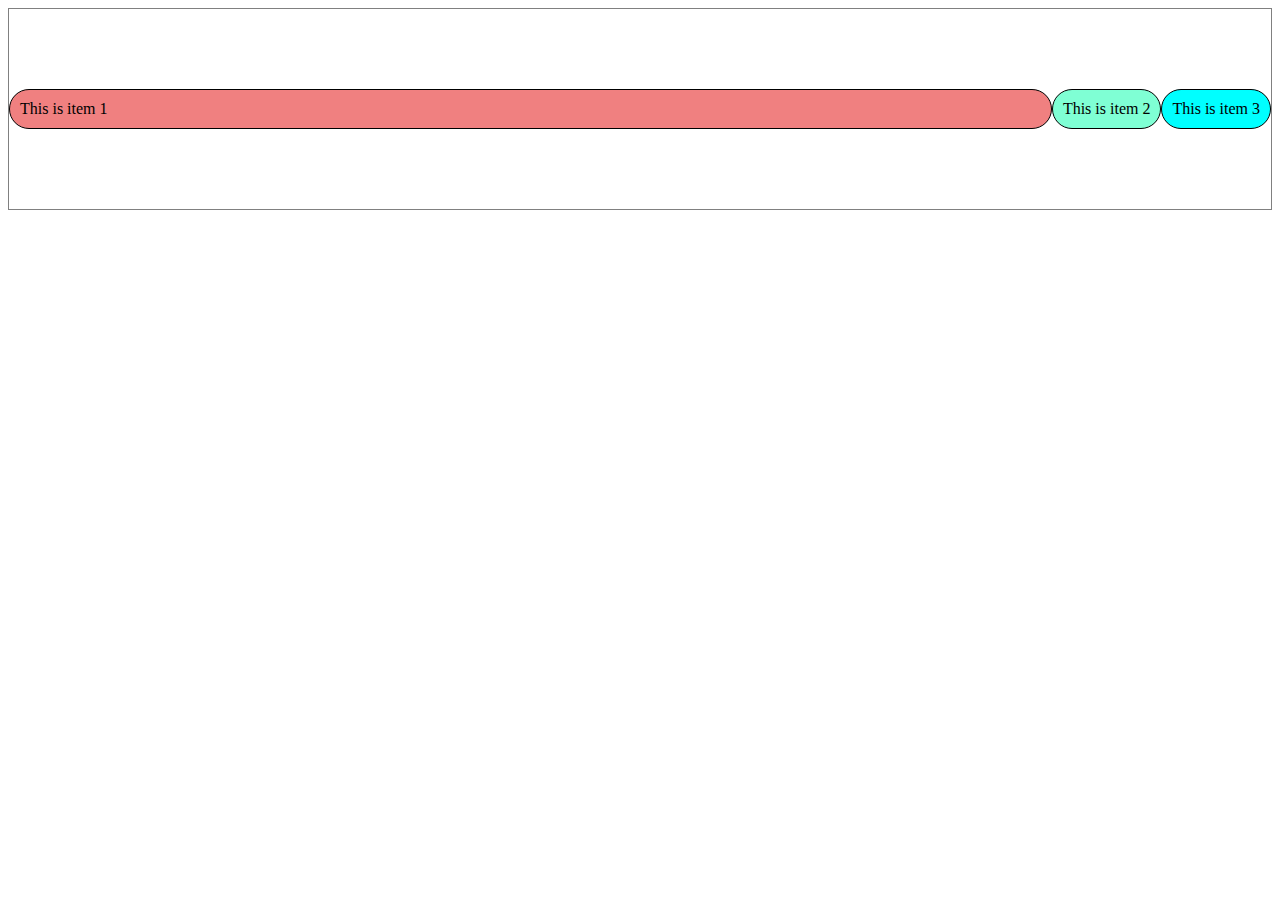
<file: Index.html>
<!DOCTYPE html>
<html lang="en">
<head>
    <meta name="viewport" content="width=device-width, initial-scale=1.0" />
    <meta charset="UTF-8">
    <title>Flexbox-Example</title>
    <style>
        .container {
            display: flex;
            /*flex-direction: column-reverse;*/
            justify-content: center;
            align-items: center;
            height: 200px;
            border: 1px solid grey;
        }
        .item {
            padding: 10px;
            border: 1px solid black;
            border-radius: 25px;
            gap:10px;
        }

        #item1 {
            background-color: lightcoral;
            flex-grow: 3;
        }
        #item2 {
            background-color: aquamarine;
        }
        #item3 {
            background-color: aqua;
        }

    </style>
</head>
<body>

<div class="container">
    <div id="item1" class="item">This is item 1</div>
    <div id="item2" class="item">This is item 2</div>
    <div id="item3" class="item">This is item 3</div>
</div>

</body>
</html>
</file>
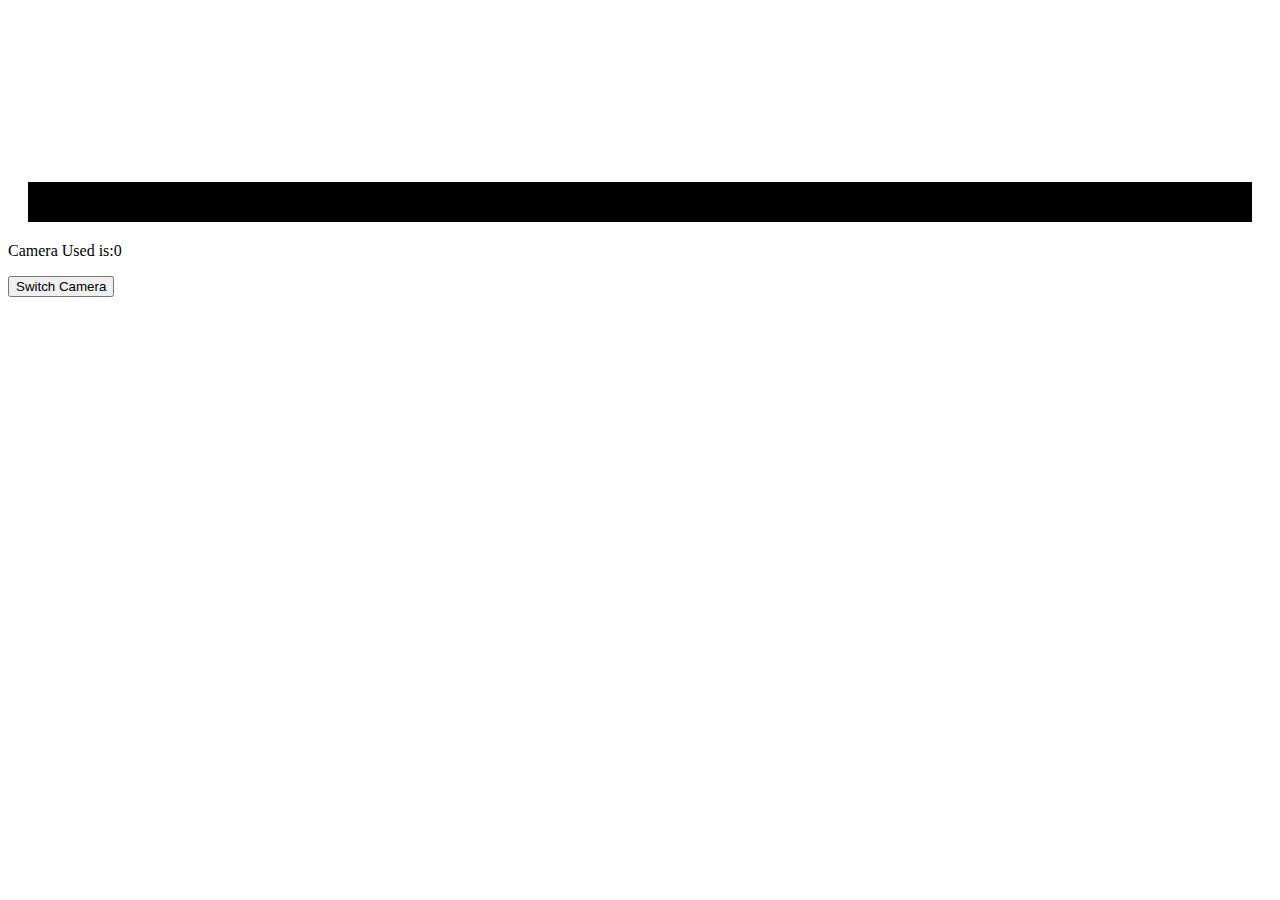
<file: Qr_Scanner.html>
<!DOCTYPE html>
<html lang="en">
<head>
  <meta name="viewport" content="width=device-width, initial-scale=1.0" />
  <meta charset="UTF-8">
  <title>QR Code Reader</title>
  <script src="instascan.min.js"></script>
</head>
<body>

<video id="preview"></video>

<div style="margin: 20px; padding: 20px; background-color: black; color: white; text-align: center;" id="content"></div>
<p id="CameraSelection"></p>

<button type="button" onclick="changeCamera()">Switch Camera</button>
<script>
  var opts = {
// Whether to scan continuously for QR codes. If false, use scanner.scan() to
// manually scan. If true, the scanner emits the "scan" event when a QR code is
// scanned. Default true.
    continuous: true,
// The HTML element to use for the camera's video preview. Must be a <video>
// element. When the camera is active, this element will have the "active" CSS
// class, otherwise, it will have the "inactive" class. By default, an invisible
// element will be created to host the video.
    video: document.getElementById('preview'),
// Whether to horizontally mirror the video preview. This is helpful when trying to
// scan a QR code with a user-facing camera. Default true.
    mirror: true,
// Whether to include the scanned image data as part of the scan result. See the
// "scan" event for image format details. Default false.
    captureImage: false,
// Only applies to continuous mode. Whether to actively scan when the tab is not
// active.
// When false, this reduces CPU usage when the tab is not active. Default true.
    backgroundScan: true,
// Only applies to continuous mode. The period, in milliseconds, before the same QR
// code will be recognized in succession. Default 5000 (5 seconds).
    refractoryPeriod: 5000,
// Only applies to continuous mode. The period, in rendered frames, between scans. A
// lower scan period increases CPU usage but makes scan response faster.
// Default 1 (i.e. analyze every frame).
    scanPeriod: 1
  };

  var scanner = new Instascan.Scanner(opts);

  scanner.addListener('scan', function (content) {
    console.log(content);
    document.getElementById("content").innerHTML = content;
  })

  let camera_index = 0;
  let cameras_list;

  Instascan.Camera.getCameras().then(function (cameras) {
    cameras_list = cameras;

    if (cameras.length > 0) {
      scanner.start(cameras[0]);
    } else {
      console.error('No cameras found.');
      alert("No cameras found.");
    }
  }).catch(function () {
    console.error('No cameras found.');
    alert("No cameras found.");
  });

  function changeCamera() {
    camera_index++;
    let CameraSelection = document.getElementById('CameraSelection');
    CameraSelection.innerHTML = 'Camera Used is:' + camera_index;
    if (camera_index >= cameras_list.length) {
      camera_index = 0;
      CameraSelection.innerHTML = 'Camera Used is:' + camera_index;
    }
    scanner.stop().then(function () {
      scanner.start(cameras_list[camera_index]);
    }).catch(function (error) {
      console.error('Failed to switch cameras:', error);
    });
  }
  CameraSelection.innerHTML = 'Camera Used is:' + camera_index;
</script>
</body>
</html>
</file>
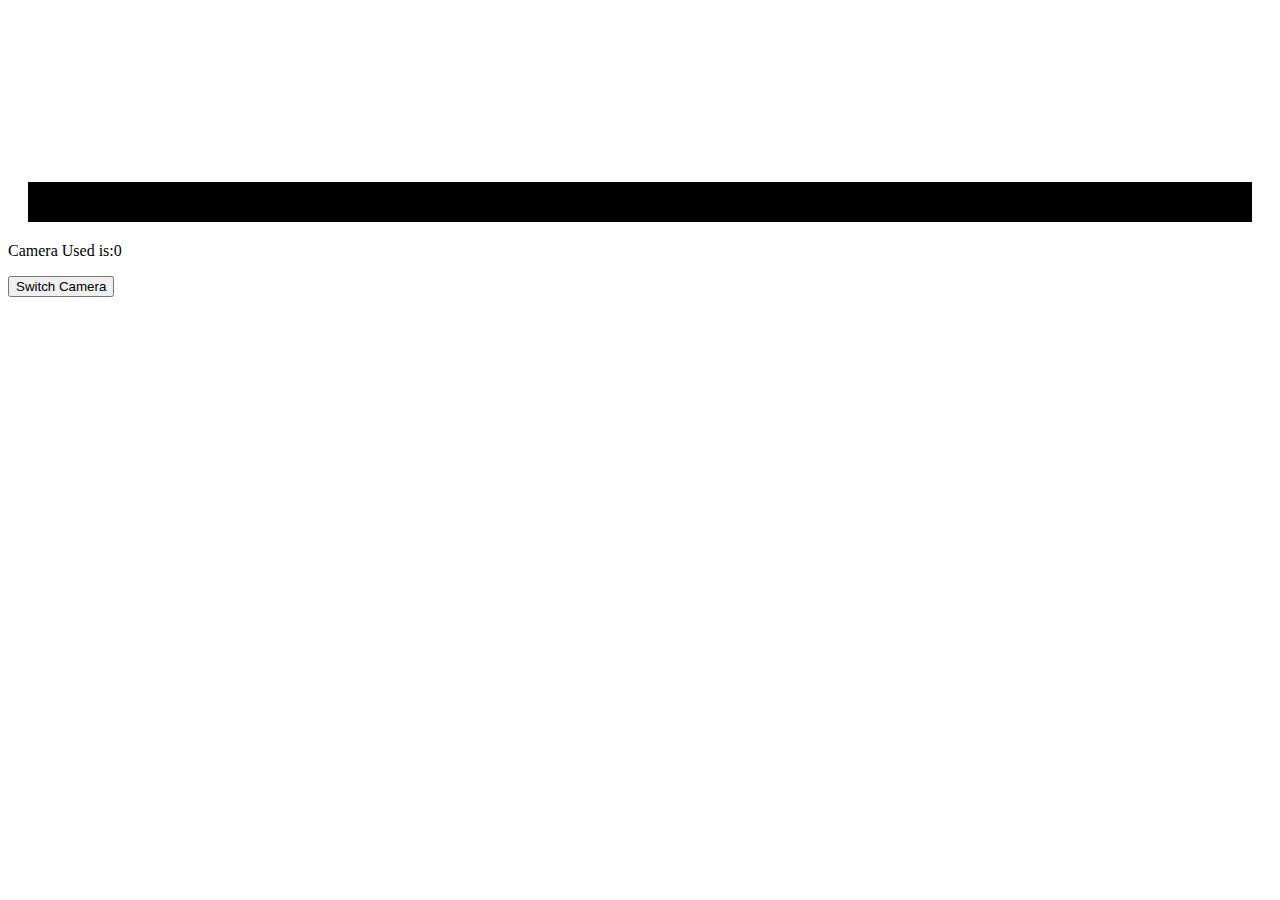
<file: reader.html>
<!DOCTYPE html>
<html lang="en">
<head>
    <meta charset="UTF-8">
    <title>QR Code Reader</title>
    <script src="instascan.min.js"></script>
</head>
<body>

<video id="preview"></video>

<div style="margin: 20px; padding: 20px; background-color: black; color: white; text-align: center;" id="content"></div>
<p id="CameraSelection"></p>

<button type="button" onclick="changeCamera()">Switch Camera</button>
<script>
    var opts = {
// Whether to scan continuously for QR codes. If false, use scanner.scan() to
// manually scan. If true, the scanner emits the "scan" event when a QR code is
// scanned. Default true.
        continuous: true,
// The HTML element to use for the camera's video preview. Must be a <video>
// element. When the camera is active, this element will have the "active" CSS
// class, otherwise, it will have the "inactive" class. By default, an invisible
// element will be created to host the video.
        video: document.getElementById('preview'),
// Whether to horizontally mirror the video preview. This is helpful when trying to
// scan a QR code with a user-facing camera. Default true.
        mirror: true,
// Whether to include the scanned image data as part of the scan result. See the
// "scan" event for image format details. Default false.
        captureImage: false,
// Only applies to continuous mode. Whether to actively scan when the tab is not
// active.
// When false, this reduces CPU usage when the tab is not active. Default true.
        backgroundScan: true,
// Only applies to continuous mode. The period, in milliseconds, before the same QR
// code will be recognized in succession. Default 5000 (5 seconds).
        refractoryPeriod: 5000,
// Only applies to continuous mode. The period, in rendered frames, between scans. A
// lower scan period increases CPU usage but makes scan response faster.
// Default 1 (i.e. analyze every frame).
        scanPeriod: 1
    };

    var scanner = new Instascan.Scanner(opts);

    scanner.addListener('scan', function (content) {
        console.log(content);
        document.getElementById("content").innerHTML = content;
    })

    let camera_index = 0;
    let cameras_list;

    Instascan.Camera.getCameras().then(function (cameras) {
        cameras_list = cameras;

        if (cameras.length > 0) {
            scanner.start(cameras[0]);
        } else {
            console.error('No cameras found.');
            alert("No cameras found.");
        }
    }).catch(function () {
        console.error('No cameras found.');
        alert("No cameras found.");
    });

    function changeCamera() {
        camera_index++;
        let CameraSelection = document.getElementById('CameraSelection');
        CameraSelection.innerHTML = 'Camera Used is:' + camera_index;
        if (camera_index >= cameras_list.length) {
            camera_index = 0;
            CameraSelection.innerHTML = 'Camera Used is:' + camera_index;
        }
        scanner.stop().then(function () {
            scanner.start(cameras_list[camera_index]);
        }).catch(function (error) {
            console.error('Failed to switch cameras:', error);
        });
    }
    CameraSelection.innerHTML = 'Camera Used is:' + camera_index;
</script>
</body>
</html>
</file>
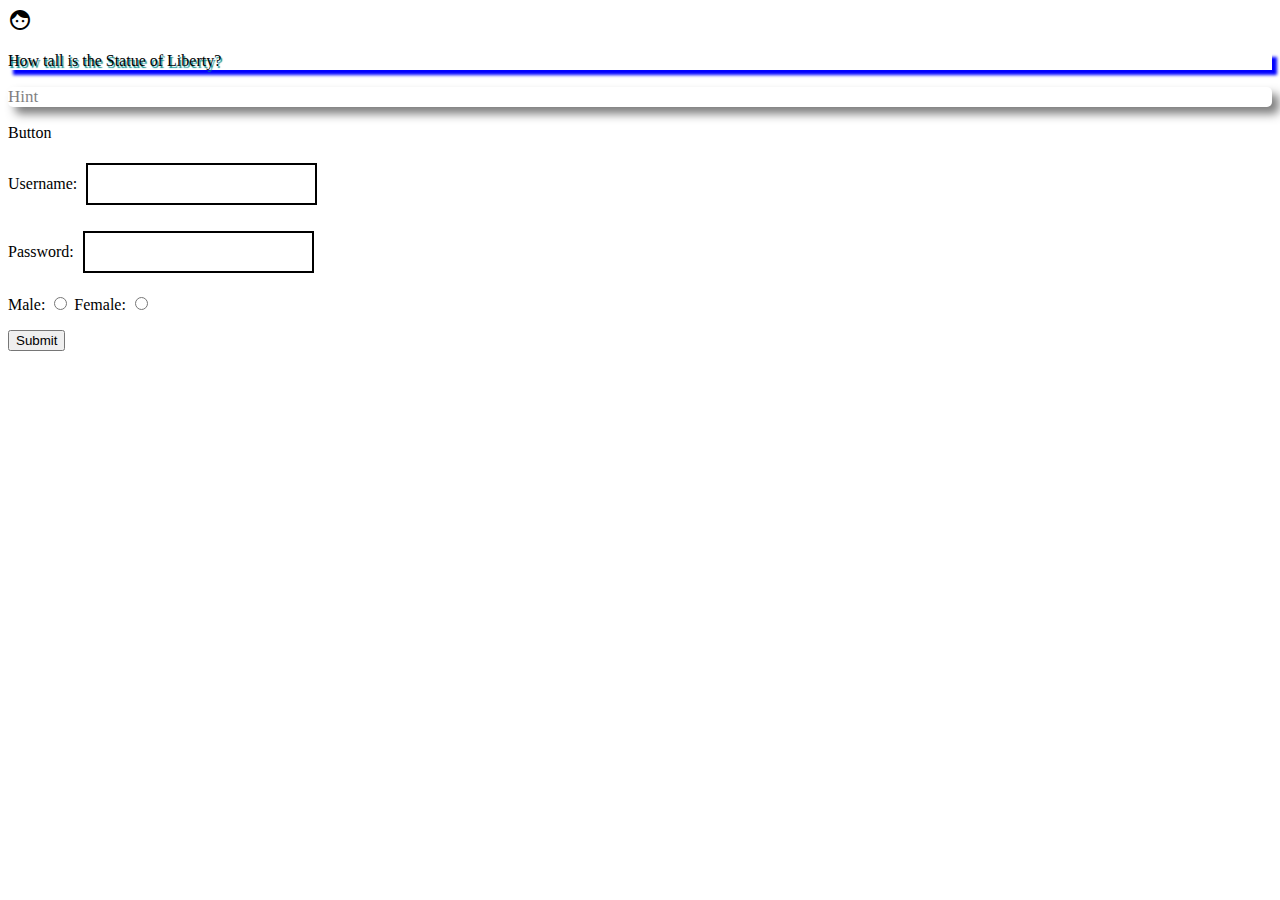
<file: Week17.html>
<!DOCTYPE html>
<html lang="en">
<head>
    <meta charset="UTF-8">
    <title>Week17</title>
    <link rel="stylesheet" href="style.css">
    <link rel="stylesheet"
          href="https://fonts.googleapis.com/icon?family=Material+Icons">
</head>
<body>
<i class="material-icons">face</i>
<div class="Question">
    <p>How tall is the  Statue of Liberty?</p>
</div>
<div id="hint">
    <p>Hint</p>
</div>

<div class="button">Button
</div>

<form>

    <p>Username: <input class="FormStyling" type="text" name="username" /></p>
    <p>Password: <input class="FormStyling" type="password" name="password" /></p>

    <p>Male: <input type="radio" name="gender" value="male" /> Female: <input type="radio" name="gender" value="female" /></p>

    <p><input type="submit" value="Submit" /></p>
</form>

</body>


</html>
</file>
<file: style.css>
.Question{
     text-shadow: 1.5px 1.5px 1px darkcyan;
     box-Shadow: 5px 5px 3px blue;
}

#hint{
     box-shadow: 7px 7px 10px black;
     font-size: 17px;
     border-radius: 5px  5px;
     opacity: 0.5;

}

.button:hover {
     padding: 10px;
     border: 2px solid black;
     border-radius: 3px;
     background-color: black;
     color: white;
}
.button:active {

}

/*input[type=text] {
    padding: 10px;
     margin: 5px;
     font-size: 16px;
     border: 2px solid black;
}*/

.FormStyling{
    padding: 10px;
    margin: 5px;
    font-size: 16px;
    border: 2px solid black;
    color: steelblue;
}
</file>
